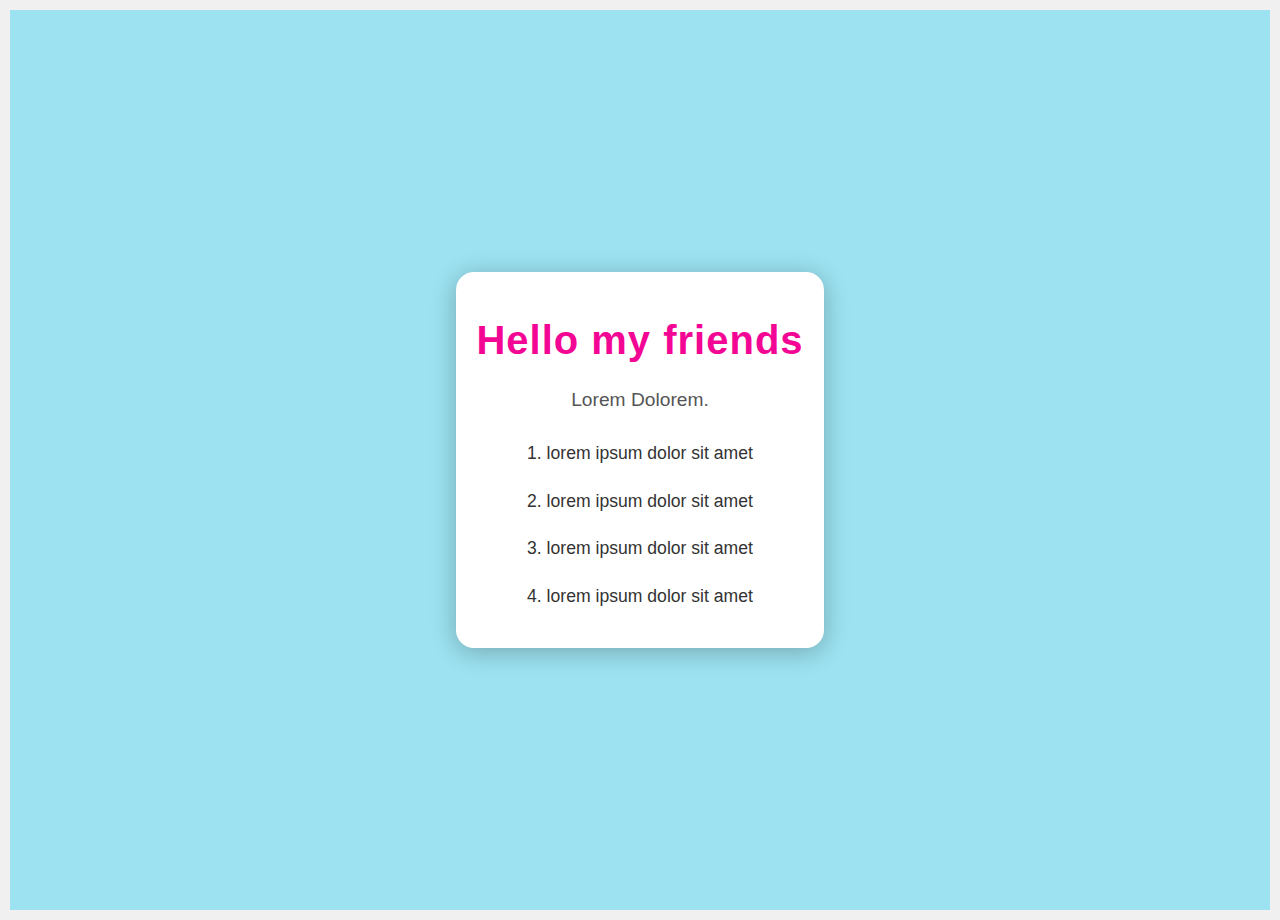
<file: index.html>
<!DOCTYPE html>
<html lang="en">

<head>
  <meta charset="UTF-8">
  <meta name="viewport" content="width=device-width, initial-scale=1.0">
  <link rel="stylesheet" href="style.css">
  <title>Document</title>

</head>

<body>
  <div class="container">
    <h1>Hello my friends</h1>
    <div class="content">
      <p>Lorem Dolorem.</p>
      <ol class="list-container">
        <li>lorem ipsum dolor sit amet</li>
        <li>lorem ipsum dolor sit amet</li>
        <li>lorem ipsum dolor sit amet</li>
        <li>lorem ipsum dolor sit amet</li>
      </ol>
    </div>
  </div>
</body>

</html>
</file>
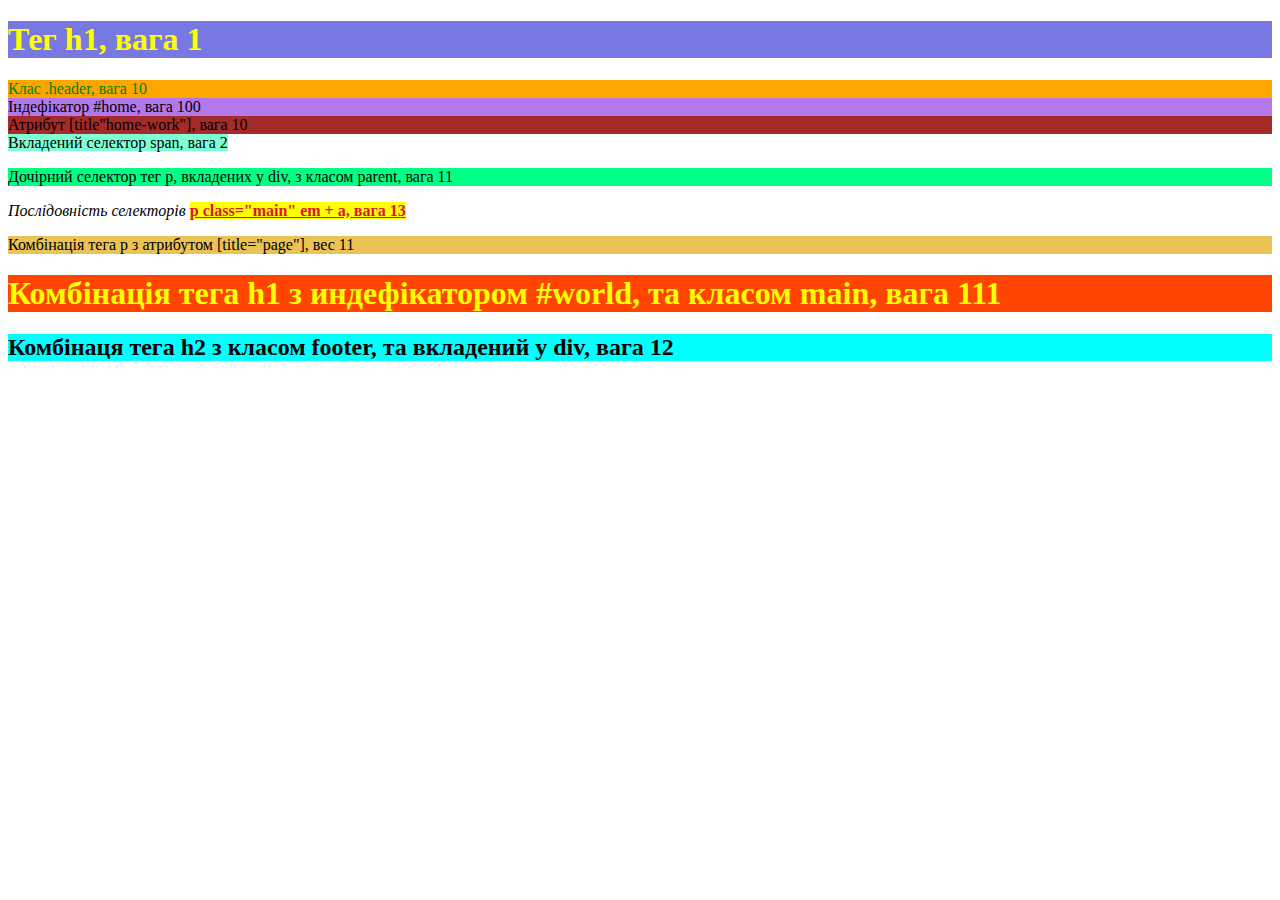
<file: smahin-home-work-4-1/index.html>
<!DOCTYPE html>
<html lang="zxx">

<head>
  <meta charset="UTF-8">
  <meta name="viewport" content="width=device-width, initial-scale=1.0">
  <link rel="stylesheet" href="style.css">
  <title>Document</title>
</head>

<body>
  <!-- тег; -->
  <h1>Тег h1, вага 1</h1>
  <!-- клас; -->
  <div class="header"> Клас .header, вага 10</div>
  <!-- id; -->
  <div id="home"> Індефікатор #home, вага 100</div>
  <!-- атрибут; -->
  <div title="home-work"> Атрибут [title"home-work"], вага 10</div>
  <!-- вкладені селектори; -->
  <div>
    <span>Вкладений селектор span, вага 2</span>
  </div>
  <!-- дочірні селектори; -->
  <div class="parent">
    <p>Дочірний селектор тег p, вкладених у div, з класом parent, вага 11</p>
  </div>
  <!-- послідовність селекторів; -->
  <p class="highlight">
    <em>Послідовність селекторів</em>
    <a href="#"> p class="main" em + a, вага 13</a>
  </p>
  <!-- різні комбінації селекторів тег/клас/атрибут/id/вкладеності. -->
  <!-- тег+атрибут -->
  <p title="page"> Комбінація тега р з атрибутом [title="page"], вес 11</p>
  <!-- тег+клас+id -->
  <h1 id="world" class="main">Комбінація тега h1 з индефікатором #world, та класом main, вага 111</h1>
  <!-- тег+клас+вкладені селектори  -->
  <div>
    <h2 class="footer">Комбінаця тега h2 з класом footer, та вкладений у div, вага 12</h2>
  </div>
</body>

</html>
</file>
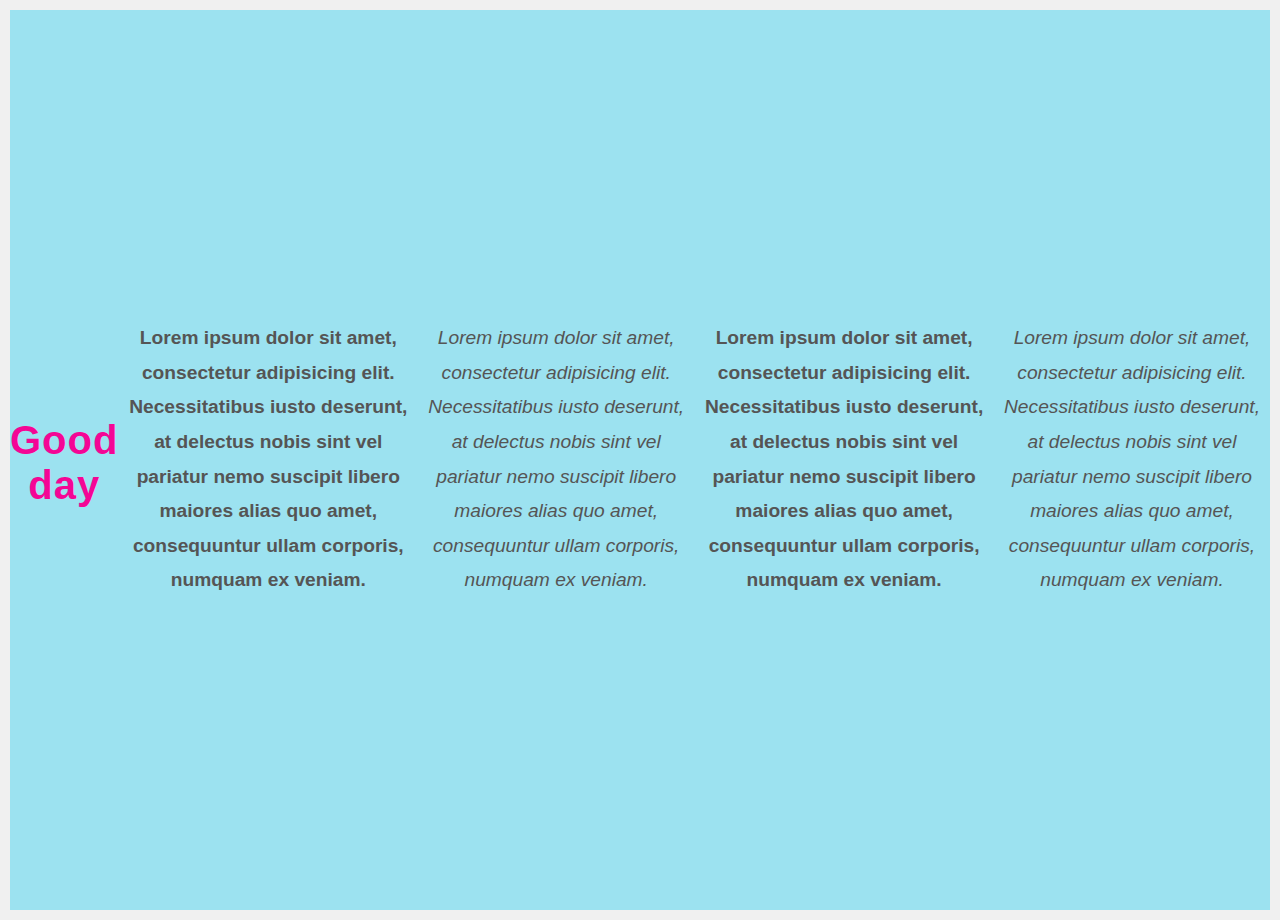
<file: page.html>
<!DOCTYPE html>
<html lang="en">

<head>
  <meta charset="UTF-8">
  <meta name="viewport" content="width=device-width, initial-scale=1.0">
  <link rel="stylesheet" href="style.css">
  <title>Document</title>
</head>

<body>
  <h1>Good day</h1>
  <div>
    <b>
      <p>Lorem ipsum dolor sit amet, consectetur adipisicing elit. Necessitatibus iusto deserunt, at delectus nobis sint
        vel pariatur nemo suscipit libero maiores alias quo amet, consequuntur ullam corporis, numquam ex veniam.</p>
    </b>
  </div>
  <div>
    <i>
      <p>Lorem ipsum dolor sit amet, consectetur adipisicing elit. Necessitatibus iusto deserunt, at delectus nobis sint
        vel pariatur nemo suscipit libero maiores alias quo amet, consequuntur ullam corporis, numquam ex veniam.</p>
    </i>
  </div>
  <div>
    <b>
      <p>Lorem ipsum dolor sit amet, consectetur adipisicing elit. Necessitatibus iusto deserunt, at delectus nobis sint
        vel pariatur nemo suscipit libero maiores alias quo amet, consequuntur ullam corporis, numquam ex veniam.</p>
    </b>
  </div>
  <div>
    <i>
      <p>Lorem ipsum dolor sit amet, consectetur adipisicing elit. Necessitatibus iusto deserunt, at delectus nobis sint
        vel pariatur nemo suscipit libero maiores alias quo amet, consequuntur ullam corporis, numquam ex veniam.</p>
    </i>
  </div>
</body>

</html>
</file>
<file: style.css>
html {
  font-size: 16px;
  color: rgb(223, 18, 141);
  background-color: #f0f0f0; 
  font-family: Arial, sans-serif; 
  margin: 5px; 
  padding: 5px; 
}

body {
  display: flex;
  justify-content: center;
  align-items: center;
  height: 100vh;
  margin: 0;
  font-family: 'Arial', sans-serif;
  background-color: #09caf15c;
  text-align: center;
}

.container {
  max-width: 800px;
  padding: 20px;
  margin: 0 auto;
  background: #fff;
  border-radius: 18px;
  box-shadow: 0 4px 24px rgba(10, 10, 10, 0.267);
}

h1 {
  font-size: 2.5rem;
  margin-bottom: 20px;
  color: rgb(244, 6, 149);
  font-weight: 700;
  letter-spacing: 1px;
}

p, .subtitle {
  font-size: 1.2rem;
  margin-bottom: 20px;
  line-height: 1.8;
  color: #555;
}

.list-container {
  list-style: decimal inside;
  padding: 0;
  margin: 0 auto;
  max-width: 400px;
}

.list-container li {
  font-size: 1.1rem;
  margin-bottom: 16px;
  color: #333;
  line-height: 1.8;
}
</file>
<file: smahin-home-work-4-1/style.css>
h1 {
  background-color: rgb(120, 120, 226);
  color: yellow;
}
.header {
  background-color: orange;
  color: green;
}
#home{
  background-color: rgb(180, 120, 237);
}
[title="home-work"] {
  background-color: brown;
}
div span {
  background-color: aquamarine;
}
.parent > p {
  background-color: rgb(0, 255, 132);
}
p.highlight em + a {
  color: crimson;
  font-weight: bold;
  text-decoration: underline;
  background: yellow;
}
p[title="page"] {
  background-color: rgb(234, 195, 87);
}
h1#world.main {
  background-color: orangered;
}
div h2.footer {
  background-color: aqua;
}
</file>
